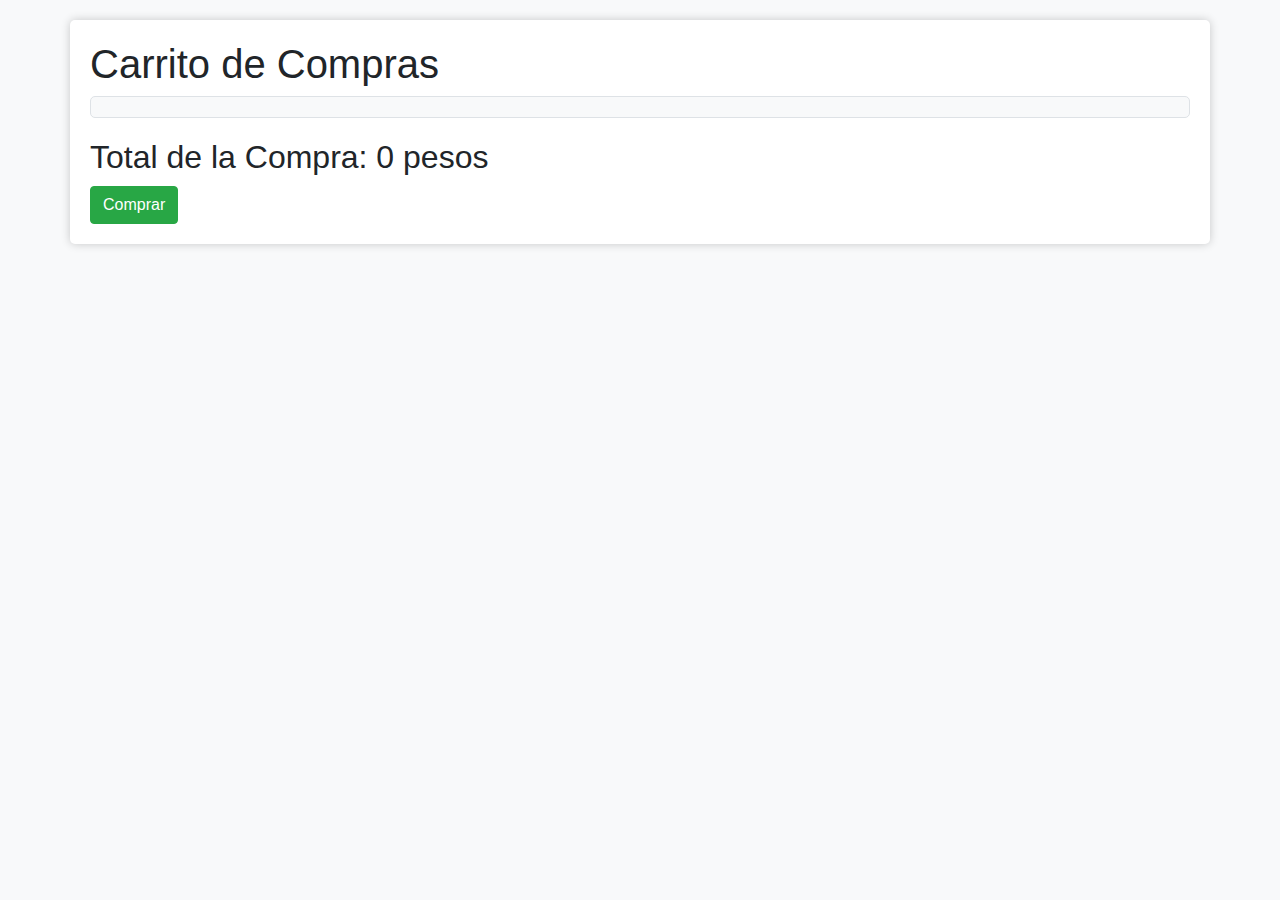
<file: index.html>
<!DOCTYPE html>
<html lang="es">
<head>
    <meta charset="UTF-8">
    <meta name="viewport" content="width=device-width, initial-scale=1.0">
    <title>Control de Stock y Carrito de Compras</title>
    <!-- Agrega el enlace a Bootstrap CSS -->
    <link rel="stylesheet" href="https://maxcdn.bootstrapcdn.com/bootstrap/4.5.2/css/bootstrap.min.css">
    <link rel="stylesheet" href="styles.css">
</head>
<body>
    <div class="container">
        <h1>Carrito de Compras</h1>
<div id="cart">
    <!-- Aquí se mostrarán los productos seleccionados en el carrito -->
</div>

<h2>Total de la Compra: <span id="total-price">0</span> pesos</h2>
<button id="buy-button" class="btn btn-success">Comprar</button>

    </div>

    <!-- Agrega la referencia al archivo main.js -->
    <script src="main.js"></script>

    <!-- Agrega el enlace a Bootstrap JS y jQuery (si es necesario) -->
    <script src="https://code.jquery.com/jquery-3.5.1.slim.min.js"></script>
    <script src="https://cdn.jsdelivr.net/npm/@popperjs/core@2.5.4/dist/umd/popper.min.js"></script>
    <script src="https://maxcdn.bootstrapcdn.com/bootstrap/4.5.2/js/bootstrap.min.js"></script>
</body>
</html>
</file>
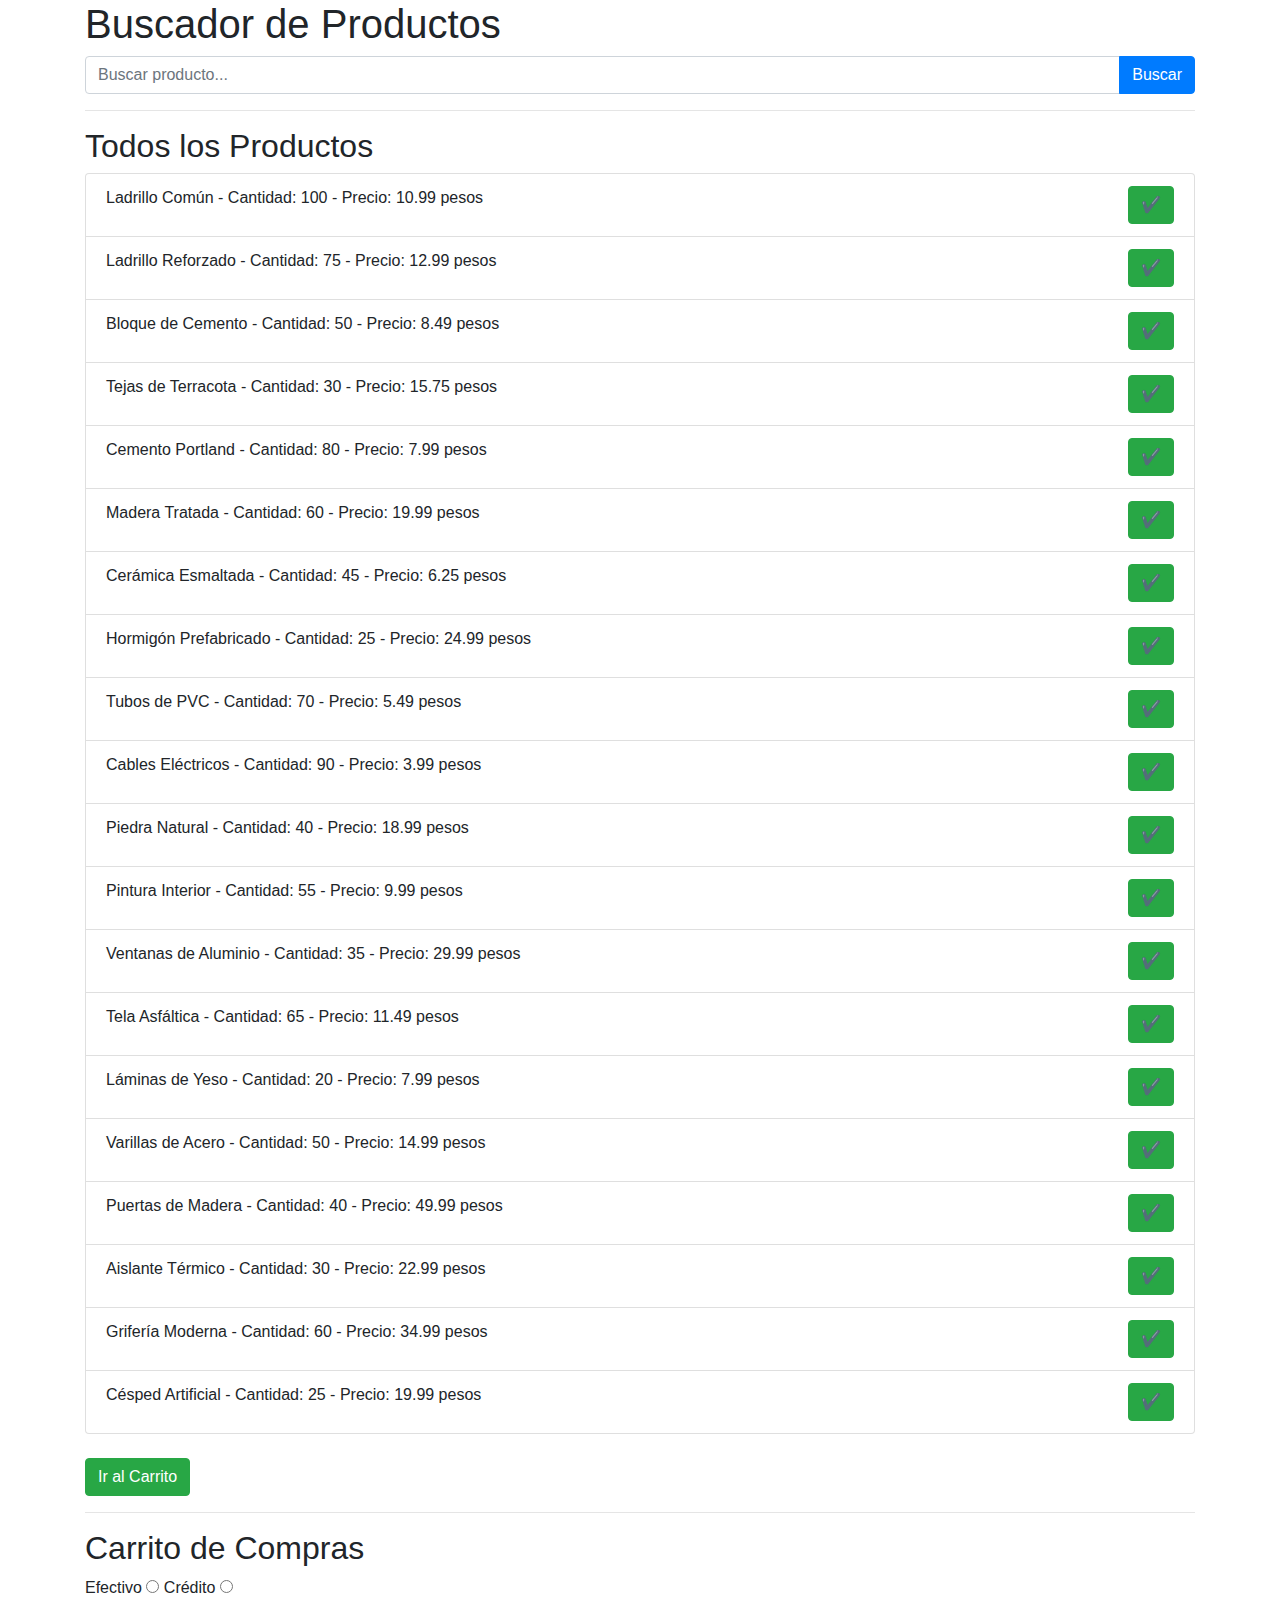
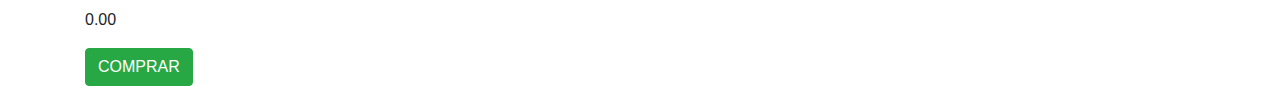
<file: buscador.html>
<!DOCTYPE html>
<html lang="es">
<head>
    <meta charset="UTF-8">
    <meta name="viewport" content="width=device-width, initial-scale=1.0">
    <title>Buscador de Productos</title>
    <link rel="stylesheet" href="https://maxcdn.bootstrapcdn.com/bootstrap/4.5.2/css/bootstrap.min.css">
</head>
<body>
    <div class="container">
        <h1>Buscador de Productos</h1>
        <div class="input-group mb-3">
            <input type="text" id="search-input" class="form-control" placeholder="Buscar producto...">
            <div class="input-group-append">
                <button id="search-button" class="btn btn-primary" type="button">Buscar</button>
            </div>
        </div>
        <div id="search-results">
            <!-- Aquí se mostrarán los resultados de la búsqueda -->
        </div>
        <hr> <!-- Separador visual -->
        <h2>Todos los Productos</h2>
        <div id="all-products">
            <!-- Aquí se mostrarán todos los productos disponibles -->
        </div>
        <br>
        <button id="add-to-cart-button" class="btn btn-success">Ir al Carrito</button>
        <hr> <!-- Separador visual -->
        <h2>Carrito de Compras</h2>
        <div id="cart">
            <!-- Aquí se mostrarán los productos seleccionados en el carrito -->
        </div>
        <div>
            <label for="cash">Efectivo</label>
            <input type="radio" id="cash" name="payment-method" value="cash">
            <label for="credit">Crédito</label>
            <input type="radio" id="credit" name="payment-method" value="credit"><br>
        </div>
        <div>
            <p><span id="total-price">0.00</span></p>
            <button id="buy-button" class="btn btn-success">COMPRAR</button>
        </div>
    </div>

    <script src="buscador.js"></script>
</body>
</html>
</file>
<file: styles.css>
/* Estilos generales */
body {
    background-color: #f8f9fa;
    font-family: Arial, sans-serif;
}

.container {
    margin-top: 20px;
    background-color: #fff;
    padding: 20px;
    border-radius: 5px;
    box-shadow: 0 0 10px rgba(0, 0, 0, 0.2);
}

/* Estilos para el formulario de registro de productos */
#product-form {
    margin-bottom: 20px;
}

/* Estilos para el carrito de compras */
#cart {
    background-color: #f8f9fa;
    border: 1px solid #dee2e6;
    padding: 10px;
    border-radius: 5px;
    margin-bottom: 20px;
}

#cart p {
    margin: 5px 0;
}

/* Estilos para el botón de comprar */
#buy-button {
    display: block;
    margin-top: 10px;
}
</file>
